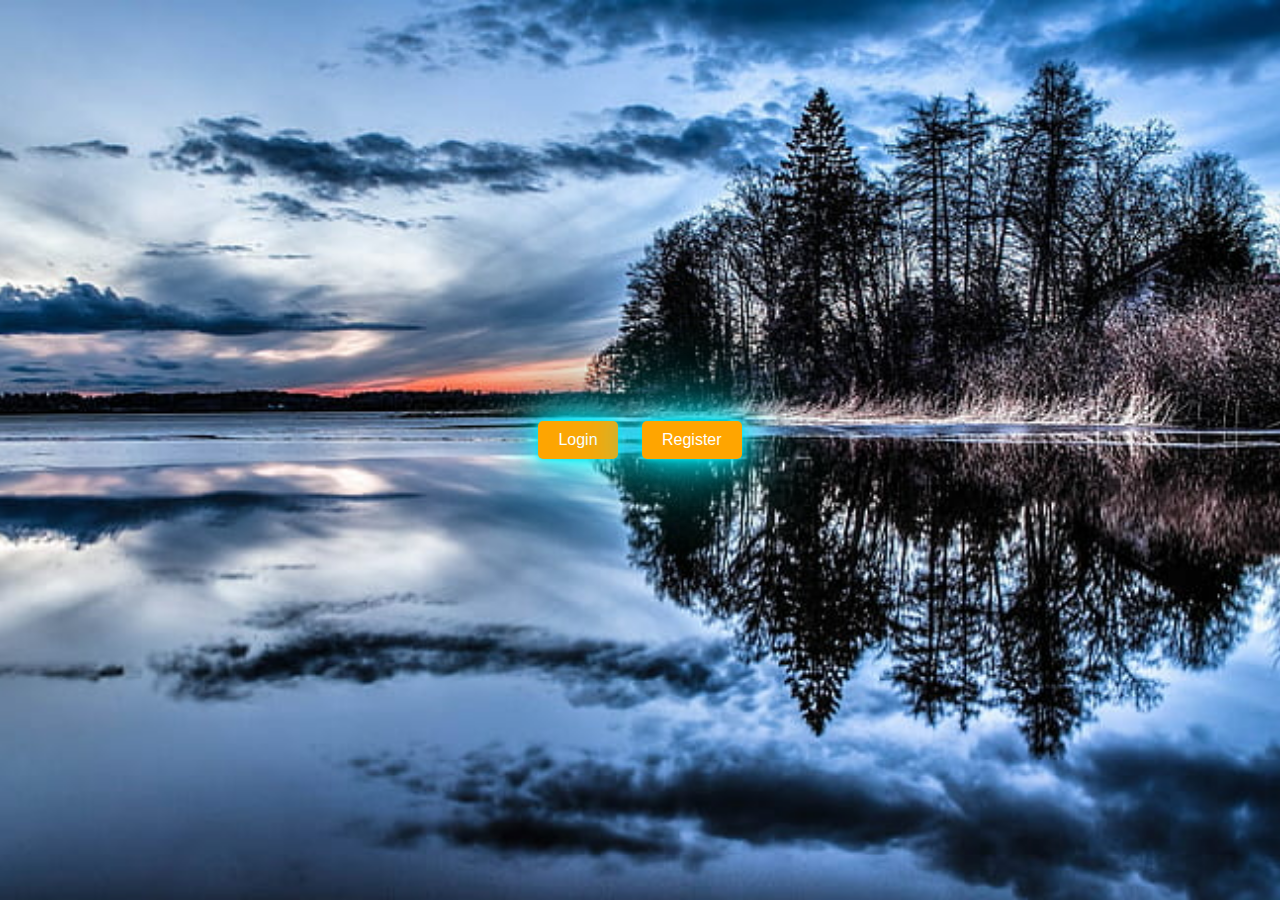
<file: index.html>
<!DOCTYPE html>
<html lang="en">
<head>
    <meta charset="UTF-8">
    <meta name="viewport" content="width=device-width, initial-scale=1.0">
    <!-- <link rel="icon" type="image/png" href="DAN NEXTGEN1.png"> -->
    <!-- <meta property="og:image" content="DAN" /> -->
    <link rel="apple-touch-icon" sizes="180x180" href="/apple-touch-icon.png">
    <link rel="icon" type="image/png" sizes="32x32" href="/favicon-32x32.png">
    <link rel="icon" type="image/png" sizes="16x16" href="/favicon-16x16.png">
    <link rel="manifest" href="/site.webmanifest">
    <title>DMMM WEBSITE</title>
    <link rel="stylesheet" href="login.css">
</head>
<body>
    <div class="login-register-container">
        <button id="loginBtn">Login</button>
        <button id="registerBtn">Register</button>
    </div>

    <div id="loginBox" class="login-box hidden">
        <h2>Login</h2>
        <form id="loginForm">
            <div class="user-box">
                <input type="text" name="login-username" id="login-username" required>
                <label>Username</label>
            </div>
            <div class="user-box">
                <input type="password" name="login-password" id="login-password" required>
                <label><span></span> Password</label>
            </div>
            <a href="first.html">
                <span></span>
                <span></span>
                <span></span>
                <span></span>
                <button type="submit">Submit</button>
            </a>
        </form>
    </div>

    <div id="registerBox" class="login-box hidden">
        <h2>Register</h2>
        <form id="registerForm">
            <div class="user-box">
                <input type="text" name="register-username" id="register-username" required>
                <label>Username</label>
            </div>
            <div class="user-box">
                <input type="password" name="register-password" id="register-password" required>
                <label>Password</label>
            </div>
            <div class="user-box">
                <input type="password" name="confirm-password" id="confirm-password" required>
                <label>Confirm Password</label>
            </div>
            <a href="#">
                <a href="#">
                    <span></span>
                    <span></span>
                    <span></span>
                    <span></span>
                    <button type="submit">Submit</button>
                </a>
        </form>
            
        </form>
    </div>

    <script src="login.js"></script>
</body>
</html>
</file>
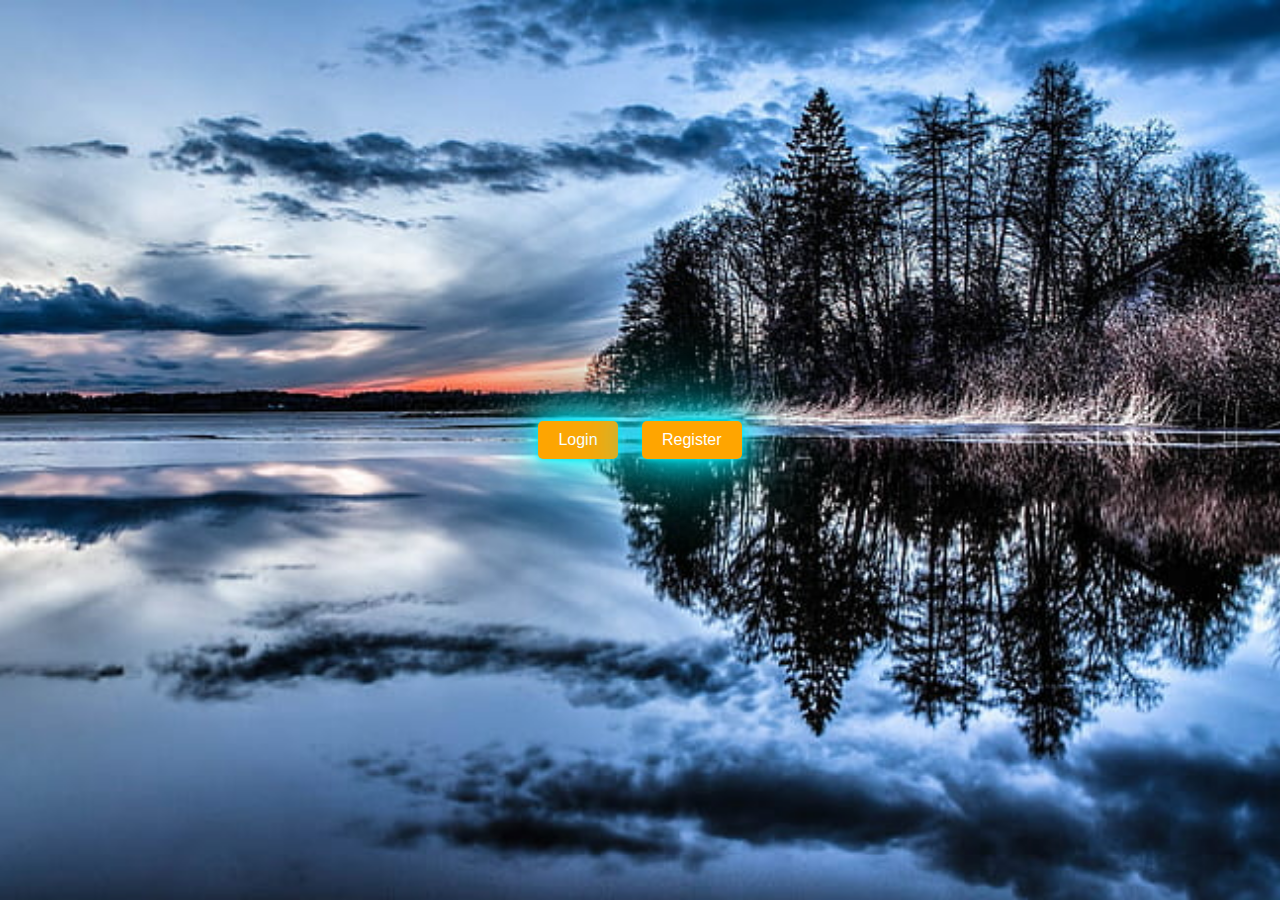
<file: login.html>
<!DOCTYPE html>
<html lang="en">
<head>
    <meta charset="UTF-8">
    <meta name="viewport" content="width=device-width, initial-scale=1.0">
    <title>Background Image Example</title>
    <link rel="stylesheet" href="login.css">
</head>
<body>
    <div class="login-register-container">
        <button id="loginBtn">Login</button>
        <button id="registerBtn">Register</button>
    </div>

    <div id="loginBox" class="login-box hidden">
        <h2>Login</h2>
        <form id="loginForm">
            <div class="user-box">
                <input type="text" name="login-username" id="login-username" required>
                <label>Username</label>
            </div>
            <div class="user-box">
                <input type="password" name="login-password" id="login-password" required>
                <label><span></span> Password</label>
            </div>
            <a href="first.html">
                <span></span>
                <span></span>
                <span></span>
                <span></span>
                <button type="submit">Submit</button>
            </a>
        </form>
    </div>

    <div id="registerBox" class="login-box hidden">
        <h2>Register</h2>
        <form id="registerForm">
            <div class="user-box">
                <input type="text" name="register-username" id="register-username" required>
                <label>Username</label>
            </div>
            <div class="user-box">
                <input type="password" name="register-password" id="register-password" required>
                <label>Password</label>
            </div>
            <div class="user-box">
                <input type="password" name="confirm-password" id="confirm-password" required>
                <label>Confirm Password</label>
            </div>
            <a href="#">
                <a href="#">
                    <span></span>
                    <span></span>
                    <span></span>
                    <span></span>
                    <button type="submit">Submit</button>
                </a>
        </form>
            
        </form>
    </div>

    <script src="login.js"></script>
</body>
</html>
</file>
<file: login.css>
body, html {
    margin: 0;
    padding: 0;
    height: 100%;
}

body {
    background: url('1.jpg') no-repeat center center;
    background-size:cover;
    font-family: Arial, sans-serif;
    display: flex;
    justify-content: center;
    align-items: center;
    flex-direction: column;
}

.hidden {
    display: none;
}

.login-register-container {
    margin-bottom: 20px;
}

.login-register-container button {
    margin: 10px;
    padding: 10px 20px;
    font-size: 16px;
    color: white;
    background-color: orange;
    border: none;
    border-radius: 5px;
    cursor: pointer;
    box-shadow: 0 0 5px #03e9f4,
    0 0 25px #03e9f4,
    0 0 50px #03e9f4,
    0 0 100px #03e9f4;
    transition: background-color 0.3s;
}

.login-register-container button:hover {
    background-color: orange;
}
.btn{
    width: 20px;
    height: 10px;
}

.login-box {
    position: relative;
    max-width: 360px;
    padding: 40px;
    background: rgba(43, 30, 30, 0.8);
    color: #fff;
    border-radius: 10px;
    text-align: center;
    box-shadow: 0 10px 20px rgba(26, 25, 25, 0.5);
   
}

.login-box h2 {
    margin: 0 0 30px;
    padding: 0;
    font-size: 24px;
}

.user-box {
    position: relative;
    margin-bottom: 30px;
}

.user-box input {
    width: 100%;
    padding: 10px 0;
    font-size: 16px;
    color: #fff;
    margin-bottom: 30px;
    border: none;
    border-bottom: 1px solid #fff;
    outline: none;
    background: transparent;
}

.user-box label {
    position: absolute;
    top: 0;
    left: 0;
    padding: 10px 0;
    font-size: 16px;
    color: #fff;
    pointer-events: none;
    transition: 0.5s;
}

.user-box input:focus ~ label,
.user-box input:valid ~ label {
    top: -20px;
    left: 0;
    color: orange;
    font-size: 12px;
}

a {
    position: relative;
    display: inline-block;
    padding: 10px 20px;
    color: white;
    font-size: 16px;
    text-decoration: none;
    text-transform: uppercase;
    overflow: hidden;
    margin-top: 40px;
    letter-spacing: 4px;
    transition: color 0.3s;

}

a:hover {
    background: orange;
    color: #fff;
    border-radius: 5px;
    box-shadow: 0 0 5px #03e9f4,
                0 0 25px #03e9f4,
                0 0 50px #03e9f4,
                0 0 100px #03e9f4;
}

a span {
    position: absolute;
    display: block;
}

a span:nth-child(1) {
    top: 0;
    left: -100%;
    width: 100%;
    height: 2px;
    background: linear-gradient(90deg, transparent, #03e9f4);
    animation: btn-anim1 1s linear infinite;
}

a span:nth-child(2) {
    top: -100%;
    right: 0;
    width: 2px;
    height: 100%;
    background: linear-gradient(180deg, transparent, #03e9f4);
    animation: btn-anim2 1s linear infinite;
    animation-delay: 0.25s;
}

a span:nth-child(3) {
    bottom: 0;
    right: -100%;
    width: 100%;
    height: 2px;
    background: linear-gradient(270deg, transparent, #03e9f4);
    animation: btn-anim3 1s linear infinite;
    animation-delay: 0.5s;
}

a span:nth-child(4) {
    bottom: -100%;
    left: 0;
    width: 2px;
    height: 100%;
    background: linear-gradient(360deg, transparent, #03e9f4);
    animation: btn-anim4 1s linear infinite;
    animation-delay: 0.75s;
}

@keyframes btn-anim1 {
    0% {
        left: -100%;
    }
    50%, 100% {
        left: 100%;
    }
}

@keyframes btn-anim2 {
    0% {
        top: -100%;
    }
    50%, 100% {
        top: 100%;
    }
}

@keyframes btn-anim3 {
    0% {
        right: -100%;
    }
    50%, 100% {
        right: 100%;
    }
}

@keyframes btn-anim4 {
    0% {
        bottom: -100%;
    }
    50%, 100% {
        bottom: 100%;
    }
}
</file>
